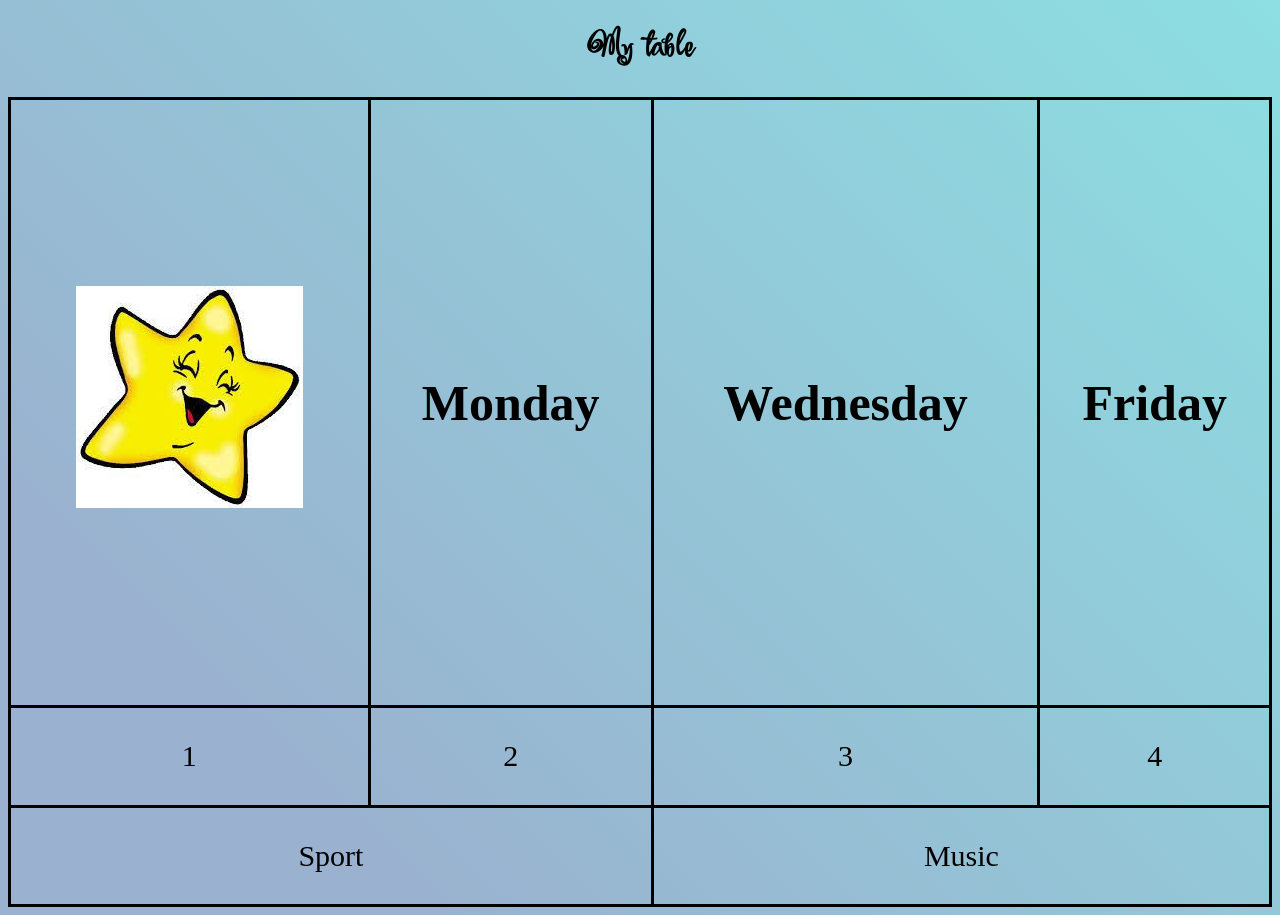
<file: Project_2/index_2.html>
<!DOCTYPE html>
<html lang="en">

<head>
    <meta charset="UTF-8">
    <meta http-equiv="X-UA-Compatible" content="IE=edge">
    <meta name="viewport" content="width=device-width, initial-scale=1.0">
    <title>My site</title>
    <link rel="stylesheet" href="./css/style.css">
    <link rel="preconnect" href="https://fonts.googleapis.com">
    <link rel="preconnect" href="https://fonts.gstatic.com" crossorigin>
    <link href="https://fonts.googleapis.com/css2?family=Festive&display=swap" rel="stylesheet">
</head>

<body>

    <h1>My table</h1>
    <table>
        <tr>
            <th> <a href="./main.html"><img src="./image/unnamed.jpg" alt="Oblom"></a> </th>

            <th> Monday</th>


            <th>Wednesday</th>
            <th>Friday</th>
        </tr>
        <tr>
            <td>1</td>
            <td>2</td>
            <td>3</td>
            <td>4</td>
        </tr>
        <tr>
            <td colspan="2">Sport</td>
            <td colspan="2">Music</td>
        </tr>
    </table>
</body>

</html>
</file>
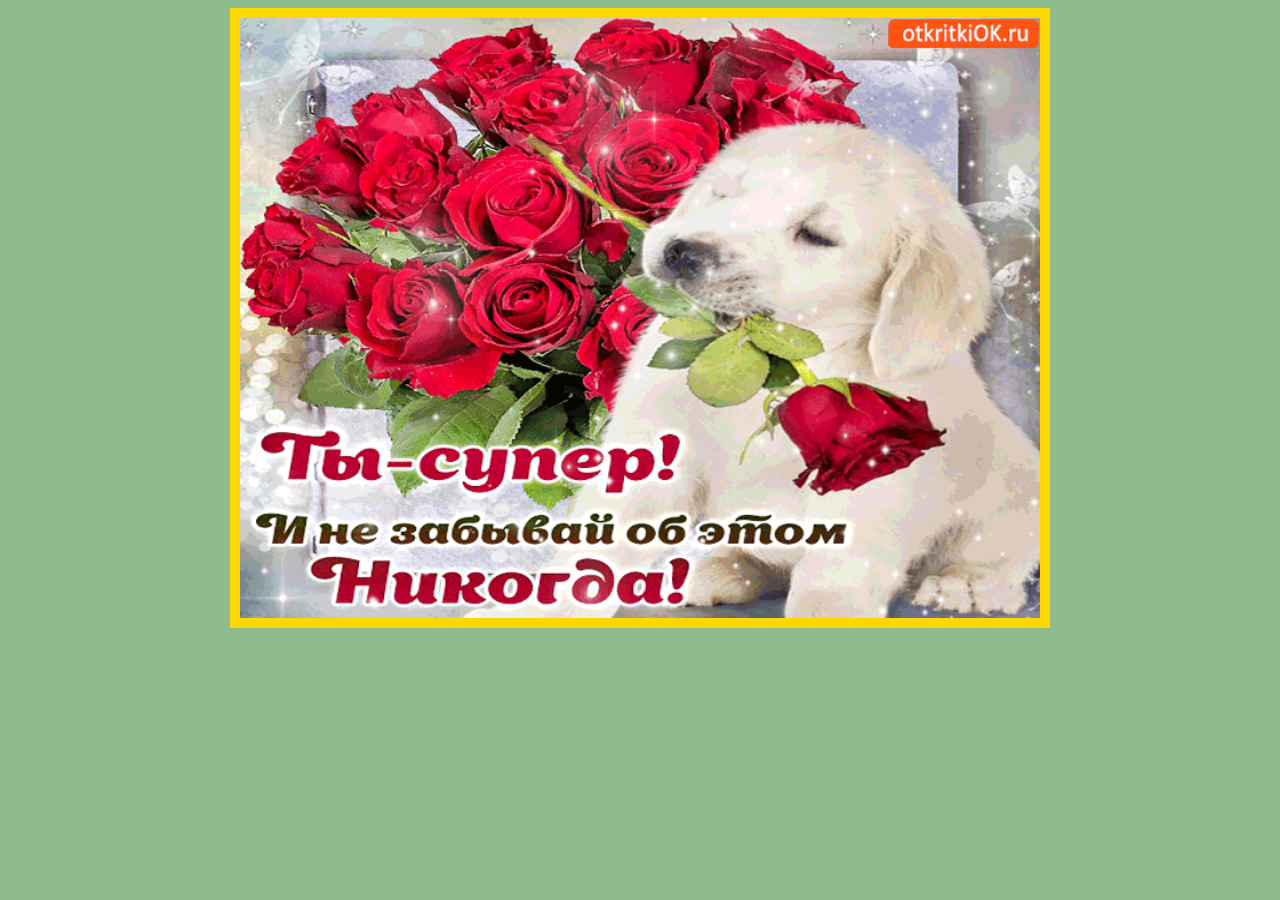
<file: Project_2/main.html>
<!DOCTYPE html>
<html lang="en">

<head>
    <meta charset="UTF-8">
    <meta http-equiv="X-UA-Compatible" content="IE=edge">
    <meta name="viewport" content="width=device-width, initial-scale=1.0">
    <title>Document</title>
    <link rel="stylesheet" href="./css/style_1.css">
    <link rel="preconnect" href="https://fonts.googleapis.com">
    <link rel="preconnect" href="https://fonts.gstatic.com" crossorigin>
    <link href="https://fonts.googleapis.com/css2?family=Ephesis&display=swap" rel="stylesheet">
</head>

<body>

    <img src="./image/8f063829ca90698cc032ca147bb40aa3.gif" alt="">

</body>

</html>
</file>
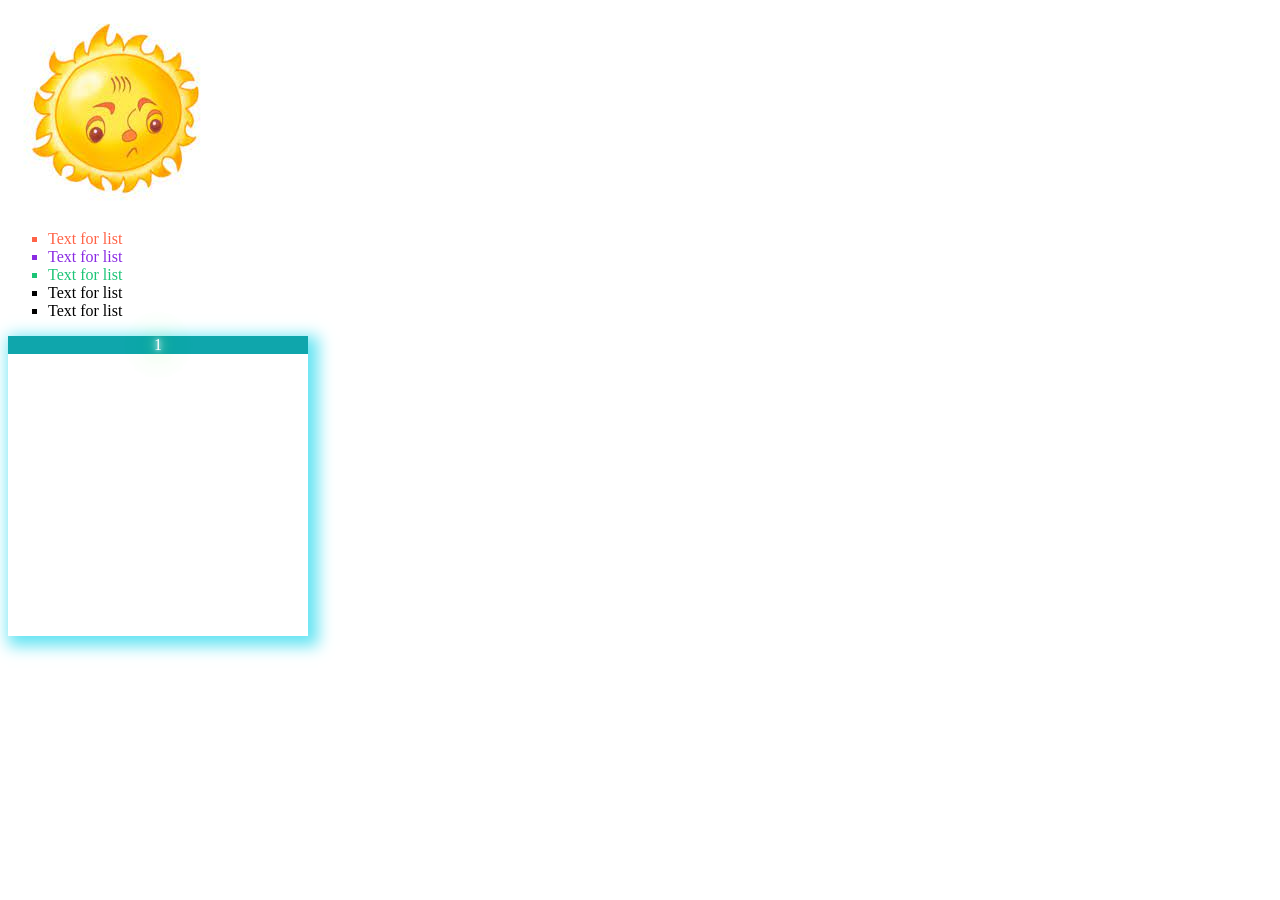
<file: Project_2/sad.html>
<!DOCTYPE html>
<html lang="en">

<head>
    <meta charset="UTF-8">
    <meta http-equiv="X-UA-Compatible" content="IE=edge">
    <meta name="viewport" content="width=device-width, initial-scale=1.0">
    <title>Document</title>
    <link rel="stylesheet" href="./css/style_2.css">
</head>

<body>
    <img src="./image/1.jfif" alt="">
    <ul>
        <li>Text for list</li>
        <li>Text for list</li>
        <li>Text for list</li>
        <li>Text for list</li>
        <li>Text for list</li>
    </ul>
    <div class="shadow">
        <p>1</p>
    </div>
</body>

</html>
</file>
<file: Project_2/css/style.css>
h1{
    font-family: 'Festive', cursive;
    text-align: center;
}

body{
    background: -webkit-linear-gradient(45deg, rgb(154, 178, 207) 20%, rgb(140, 223, 226));
    background: -moz-linear-gradient(45deg, rgb(154, 178, 207) 20%, rgb(140, 223, 226));
        background: linear-gradient(45deg, rgb(154, 178, 207) 20%, rgb(140, 223, 226));
}
table{
    border: 3px solid black;
    width: 100%;
    border-collapse: collapse;
    height: 90vh;
    }

th{
    font-size: 50px;
    text-align: center;
    border: 3px solid black;
}
td{
    text-align: center;
    border: 3px solid black;
    font-size: 30px;
}
td:hover{
    color: white;
    border: 3px solid white;
    background: -webkit-linear-gradient(135deg, rgb(182, 154, 207) 20%, rgb(177, 233, 235));
    background: -moz-linear-gradient(135deg, rgb(182, 154, 207) 20%, rgb(177, 233, 235));
    background: linear-gradient(135deg, rgb(182, 154, 207) 20%, rgb(177, 233, 235));
}
th:hover{
    color: white;
    border: 3px solid white;
    background: -webkit-linear-gradient(135deg, rgb(182, 154, 207) 20%, rgb(177, 233, 235));
    background: -moz-linear-gradient(135deg, rgb(182, 154, 207) 20%, rgb(177, 233, 235));
    background: linear-gradient(135deg, rgb(182, 154, 207) 20%, rgb(177, 233, 235));
}
a{
    text-decoration: none;
    color: black;
}
a:hover{
    color: white;
}
</file>
<file: Project_2/css/style_1.css>
body{
    background-color: darkseagreen;
}
img{

    width: 800px;
    height: 600px;
    border: gold 10px solid;
    margin: 0 auto;
    display: block;
}
h1{
    font-family: 'Ephesis', cursive;
}

a{
    list-style: none;
}
</file>
<file: Project_2/css/style_2.css>
ul{
    list-style: square;
}
ul>li:nth-child(1){
    color: tomato;
}
ul>li:nth-child(2){
    color:blueviolet;
}
ul>li:nth-child(3){
    color: rgb(28, 196, 118);
}
.shadow{
    text-align: center;
    width: 300px;
    height: 300px;
    -webkit-box-shadow: 5px 5px 15px 5px #63E4F3; 
box-shadow: 5px 5px 15px 5px #63E4F3;
}
.shadow>p{
    color: #FFFFFF;
background: #0fa6ac;
text-shadow: 0 0 5px #FFF, 0 0 10px #FFF, 0 0 15px #FFF, 0 0 20px #49ff18, 0 0 30px #49FF18, 0 0 40px #49FF18, 0 0 55px #49FF18, 0 0 75px #49ff18;
}
</file>
